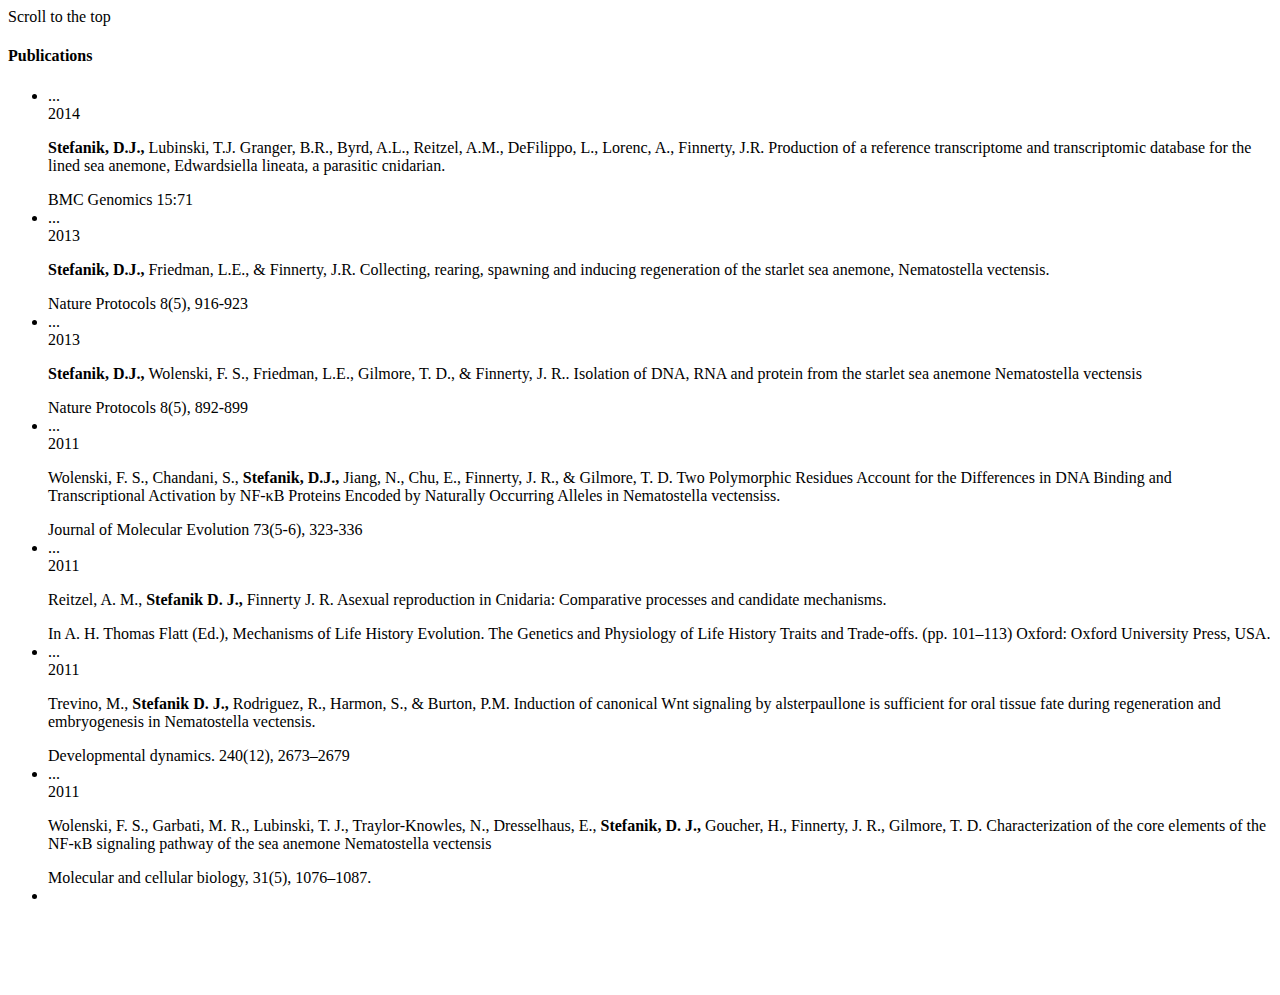
<file: _Publications.html>
<!DOCTYPE html>

<div class="region c-column-middle-span-region">

            <div class="collection">
            <link rel="stylesheet" type="text/css" href="http://int.nyt.com/applications/portals/assets/portal-55141b2d6af8b0bbd46a3aa0f076ef9c.css">
<div id="nytint-hp-watching"><div class="portal-container synced">
  <header class="portal-header">
    <span class="updates-available-message">Scroll to the top</span>
    <h4>Publications</h4>
    <span class="updates-available"></span>
  </header>
  <div class="portal-posts-frame expanded mCustomScrollbar _mCS_1" style="height: 900px;"><div id="mCSB_1" class="mCustomScrollBox mCS-dark-3 mCSB_vertical mCSB_inside" tabindex="0"><div id="mCSB_1_container" class="mCSB_container" style="position: relative; top:0; left:0;" dir="ltr">
    <ul class="portal-posts-list">
    
  <li id="portal-post-11194" class="portal-post linked-post external-link"><div class="post-style-standard">
  <div class="post-loader">...</div>
  <div class="post-rail">
<div class="post-timestamp">
  <i class="post-icon"></i>
  <time datetime="1422328540" class="">2014</time>
</div>
    <div class="share-post">
      <i class="share-post-icon"></i>
    </div>
  </div>
  <div class="post-content">
  <p>
    <b>Stefanik, D.J.,</b> Lubinski, T.J. Granger, B.R., Byrd, A.L., Reitzel, A.M., DeFilippo, L., Lorenc, A., Finnerty, J.R. Production of a reference transcriptome and transcriptomic database for the lined sea anemone, Edwardsiella lineata, a parasitic cnidarian.
  </p>
  <footer>BMC Genomics 15:71<i class="external-icon"></i></footer>
</div>
  <a href="http://www.biomedcentral.com/1471-2164/15/71" class="post-link-mask"></a>

  
</div></li>
<li id="portal-post-11190" class="portal-post linked-post external-link"><div class="post-style-standard">
  <div class="post-loader">...</div>
  <div class="post-rail">
    

<div class="post-timestamp">
  <i class="post-icon"></i>
  <time datetime="1422326745" class="">2013</time>
</div>
    <div class="share-post">
      <i class="share-post-icon"></i>
    </div>
  </div>
  <div class="post-content">
  <p>
    <b>Stefanik, D.J., </b> Friedman, L.E., & Finnerty, J.R. Collecting, rearing, spawning and inducing regeneration of the starlet sea anemone, Nematostella vectensis.
  </p>
  <footer>Nature Protocols 8(5), 916-923<i class="external-icon"></i></footer>
</div>  
  <a href="http://www.nature.com/nprot/journal/v8/n5/full/nprot.2013.044.html" class="post-link-mask"></a>
  
</div></li><li id="portal-post-11190" class="portal-post linked-post external-link"><div class="post-style-standard">
  <div class="post-loader">...</div>
  <div class="post-rail">
<div class="post-timestamp">
  <i class="post-icon"></i>
  <time datetime="1422326745" class="">2013</time>
</div>
    <div class="share-post">
      <i class="share-post-icon"></i>
    </div>
  </div>
  <div class="post-content">
  <p>
    <b>Stefanik, D.J., </b> Wolenski, F. S., Friedman, L.E., Gilmore, T. D., & Finnerty, J. R.. Isolation of DNA, RNA and protein from the starlet sea anemone Nematostella vectensis
  </p>
  <footer>Nature Protocols 8(5), 892-899<i class="external-icon"></i></footer>
</div>
  <a href="http://www.nature.com/nprot/journal/v8/n5/full/nprot.2012.151.html" class="post-link-mask"></a>
  

</div></li><li id="portal-post-11190" class="portal-post linked-post external-link"><div class="post-style-standard">
  <div class="post-loader">...</div>
  <div class="post-rail">
<div class="post-timestamp">
  <i class="post-icon"></i>
  <time datetime="1422326745" class="">2011</time>
</div>
    <div class="share-post">
      <i class="share-post-icon"></i>
    </div>
  </div>
  <div class="post-content">
  <p>
    Wolenski, F. S., Chandani, S., <b>Stefanik, D.J., </b> Jiang, N., Chu, E., Finnerty, J. R., & Gilmore, T. D. Two Polymorphic Residues Account for the Differences in DNA Binding and Transcriptional Activation by NF-κB Proteins Encoded by Naturally Occurring Alleles in Nematostella vectensiss.
  </p>
  <footer>Journal of Molecular Evolution 73(5-6), 323-336<i class="external-icon"></i></footer>
</div>
  <a href="http://journals.plos.org/plosone/article?id=10.1371/journal.pone.0007311" class="post-link-mask"></a>


</div></li><li id="portal-post-11190" class="portal-post linked-post external-link"><div class="post-style-standard">
  <div class="post-loader">...</div>
  <div class="post-rail">
<div class="post-timestamp">
  <i class="post-icon"></i>
  <time datetime="1422326745" class="">2011</time>
</div>
    <div class="share-post">
      <i class="share-post-icon"></i>
    </div>
  </div>
  <div class="post-content">
  <p>
    Reitzel, A. M., <b>Stefanik D. J.,</b> Finnerty J. R. Asexual reproduction in Cnidaria: Comparative processes and candidate mechanisms.  
  </p>
  <footer>In A. H. Thomas Flatt (Ed.), Mechanisms of Life History Evolution.  The Genetics and Physiology of Life History Traits and Trade-offs. (pp. 101–113) Oxford: Oxford University Press, USA.<i class="external-icon"></i></footer>
</div>
  <a href="http://www.oxfordscholarship.com/view/10.1093/acprof:oso/9780199568765.001.0001/acprof-9780199568765-chapter-8" class="post-link-mask"></a>


</div></li><li id="portal-post-11190" class="portal-post linked-post external-link"><div class="post-style-standard">
  <div class="post-loader">...</div>
  <div class="post-rail">
<div class="post-timestamp">
  <i class="post-icon"></i>
  <time datetime="1422326745" class="">2011</time>
</div>
    <div class="share-post">
      <i class="share-post-icon"></i>
    </div>
  </div>
  <div class="post-content">
  <p>
    Trevino, M., <b>Stefanik D. J.,</b> Rodriguez, R., Harmon, S., & Burton, P.M. Induction of canonical Wnt signaling by alsterpaullone is sufficient for oral tissue fate during regeneration and embryogenesis in Nematostella vectensis.  
  </p>
  <footer>Developmental dynamics. 240(12), 2673–2679<i class="external-icon"></i></footer>
</div>
  <a href="http://onlinelibrary.wiley.com/doi/10.1002/dvdy.22774/abstract;jsessionid=89A5597DBA1957106E259635BB4EA4A0.f01t03" class="post-link-mask"></a>


</div></li><li id="portal-post-11190" class="portal-post linked-post external-link"><div class="post-style-standard">
  <div class="post-loader">...</div>
  <div class="post-rail">
<div class="post-timestamp">
  <i class="post-icon"></i>
  <time datetime="1422326745" class="">2011</time>
</div>
    <div class="share-post">
      <i class="share-post-icon"></i>
    </div>
  </div>
  <div class="post-content">
  <p>
    Wolenski, F. S., Garbati, M. R., Lubinski, T. J., Traylor-Knowles, N., Dresselhaus, E., <b>Stefanik, D. J.,</b> Goucher, H., Finnerty, J. R., Gilmore, T. D.  Characterization of the core elements of the NF-κB signaling pathway of the sea anemone Nematostella vectensis
  </p>
  <footer>Molecular and cellular biology, 31(5), 1076–1087.<i class="external-icon"></i></footer>
</div>
  <a href="http://mcb.asm.org/content/31/5/1076.long" class="post-link-mask"></a>

</div></li><li class="portal-post-loading"></li></ul>
  </div><div id="mCSB_1_scrollbar_vertical" class="mCSB_scrollTools mCSB_1_scrollbar mCS-dark-3 mCSB_scrollTools_vertical" style="display: block;"><div class="mCSB_draggerContainer"><div id="mCSB_1_dragger_vertical" class="mCSB_dragger" style="position: absolute; min-height: 30px; display: block; height: 31px; max-height: 900px;" oncontextmenu="return false;"><div class="mCSB_dragger_bar" style="line-height: 30px;"></div></div><div class="mCSB_draggerRail"></div></div></div></div></div>
</file>
